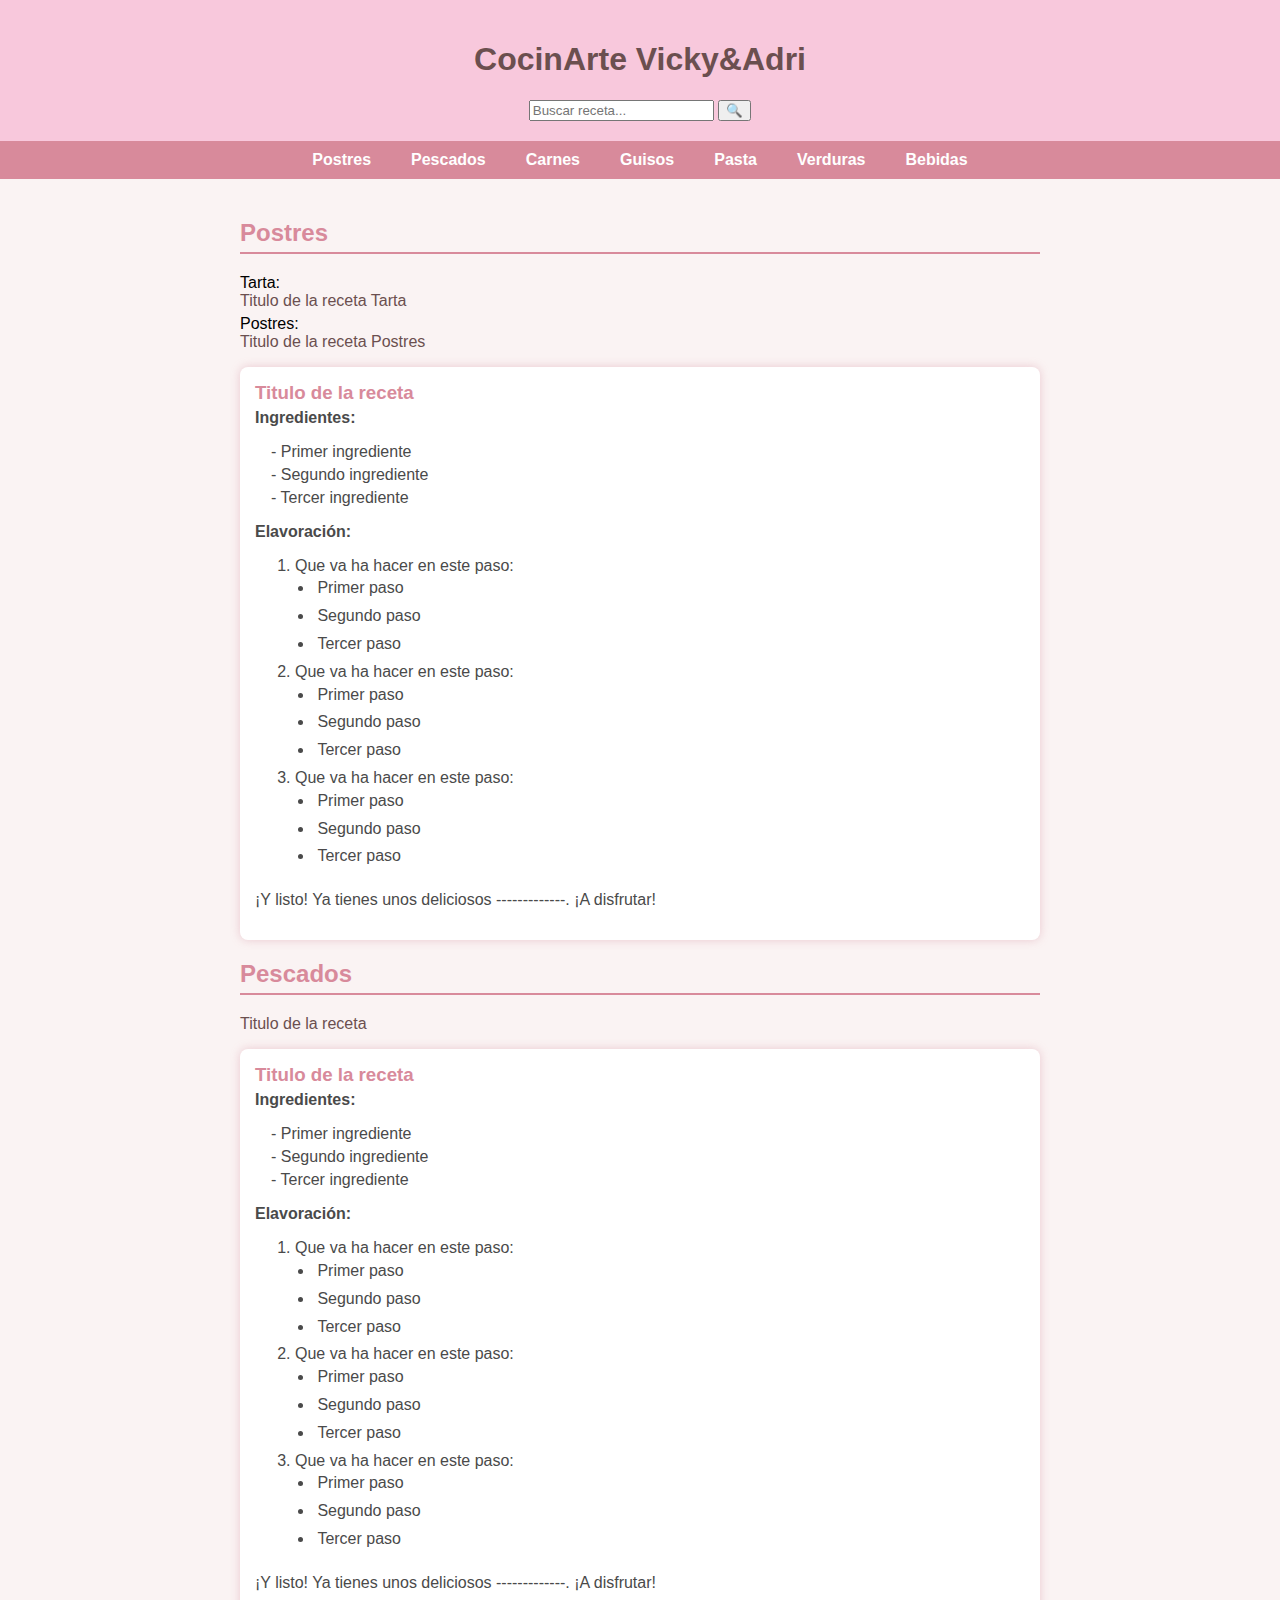
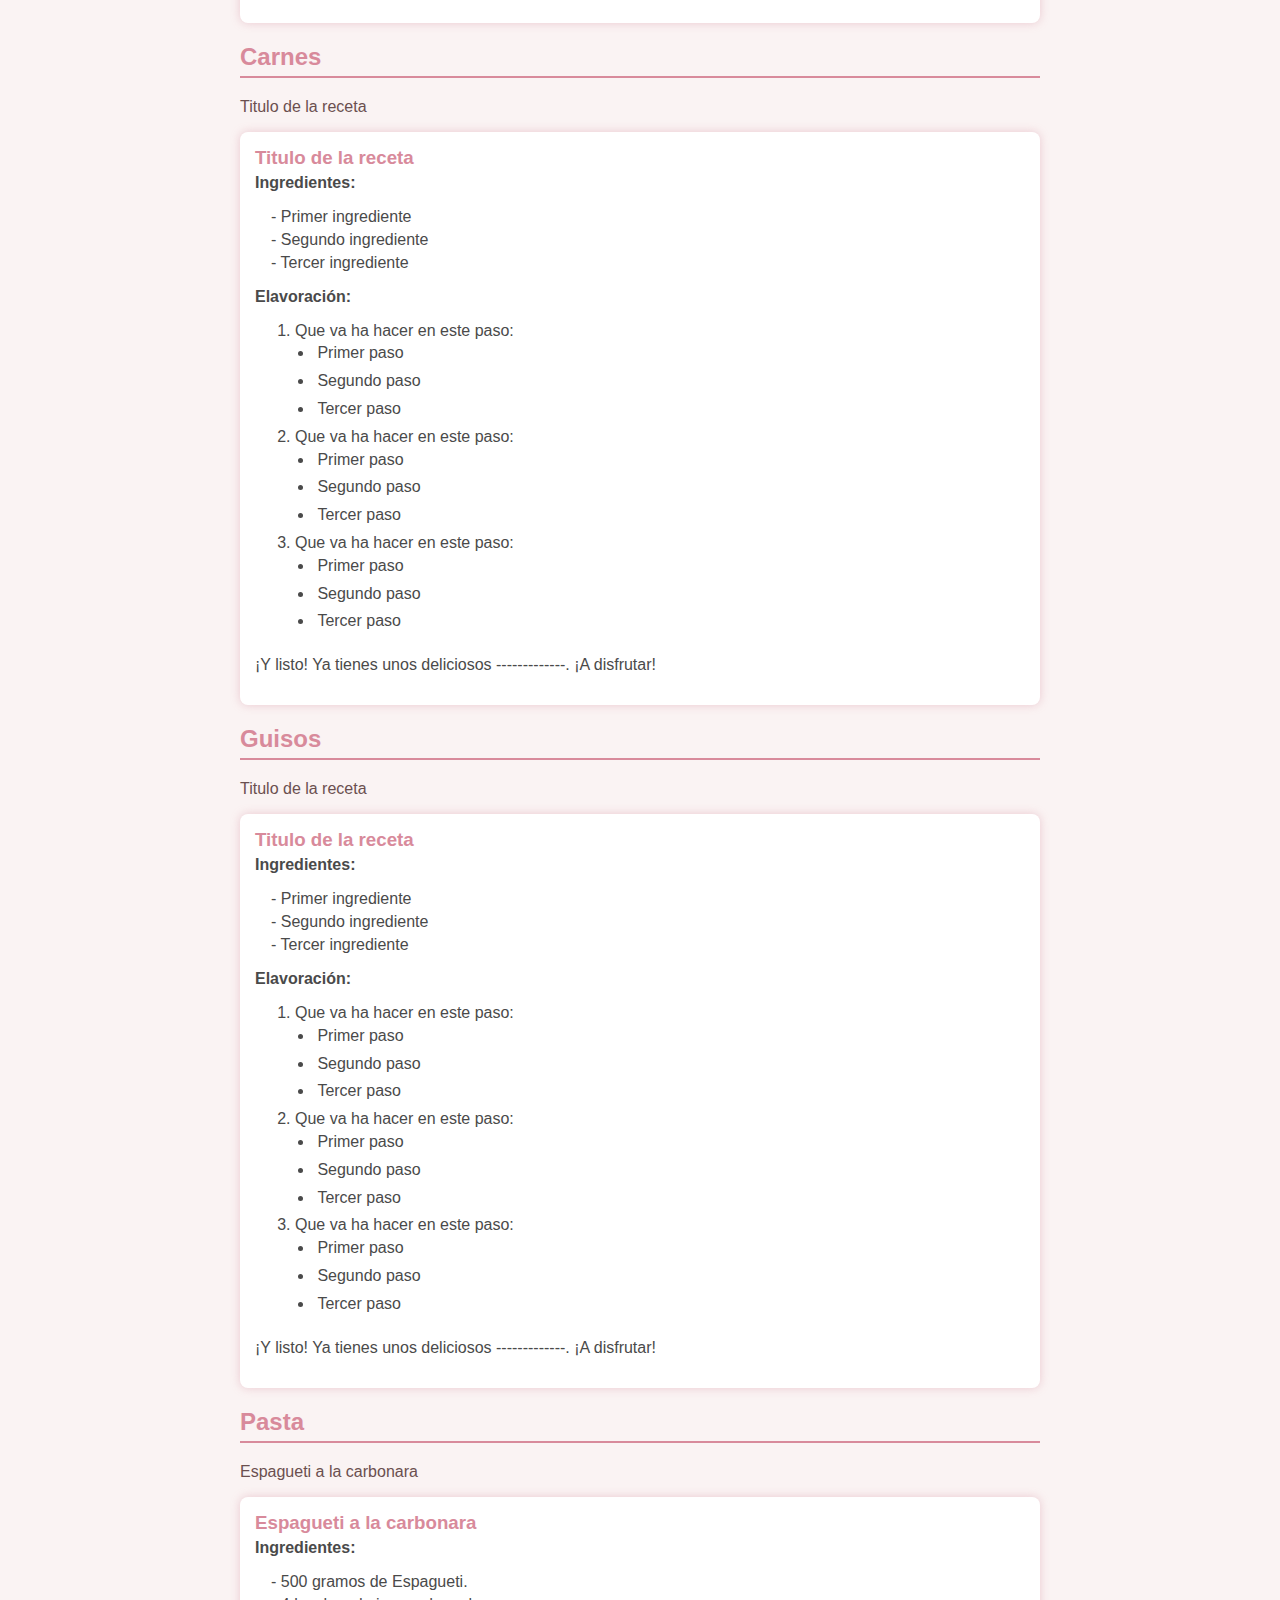
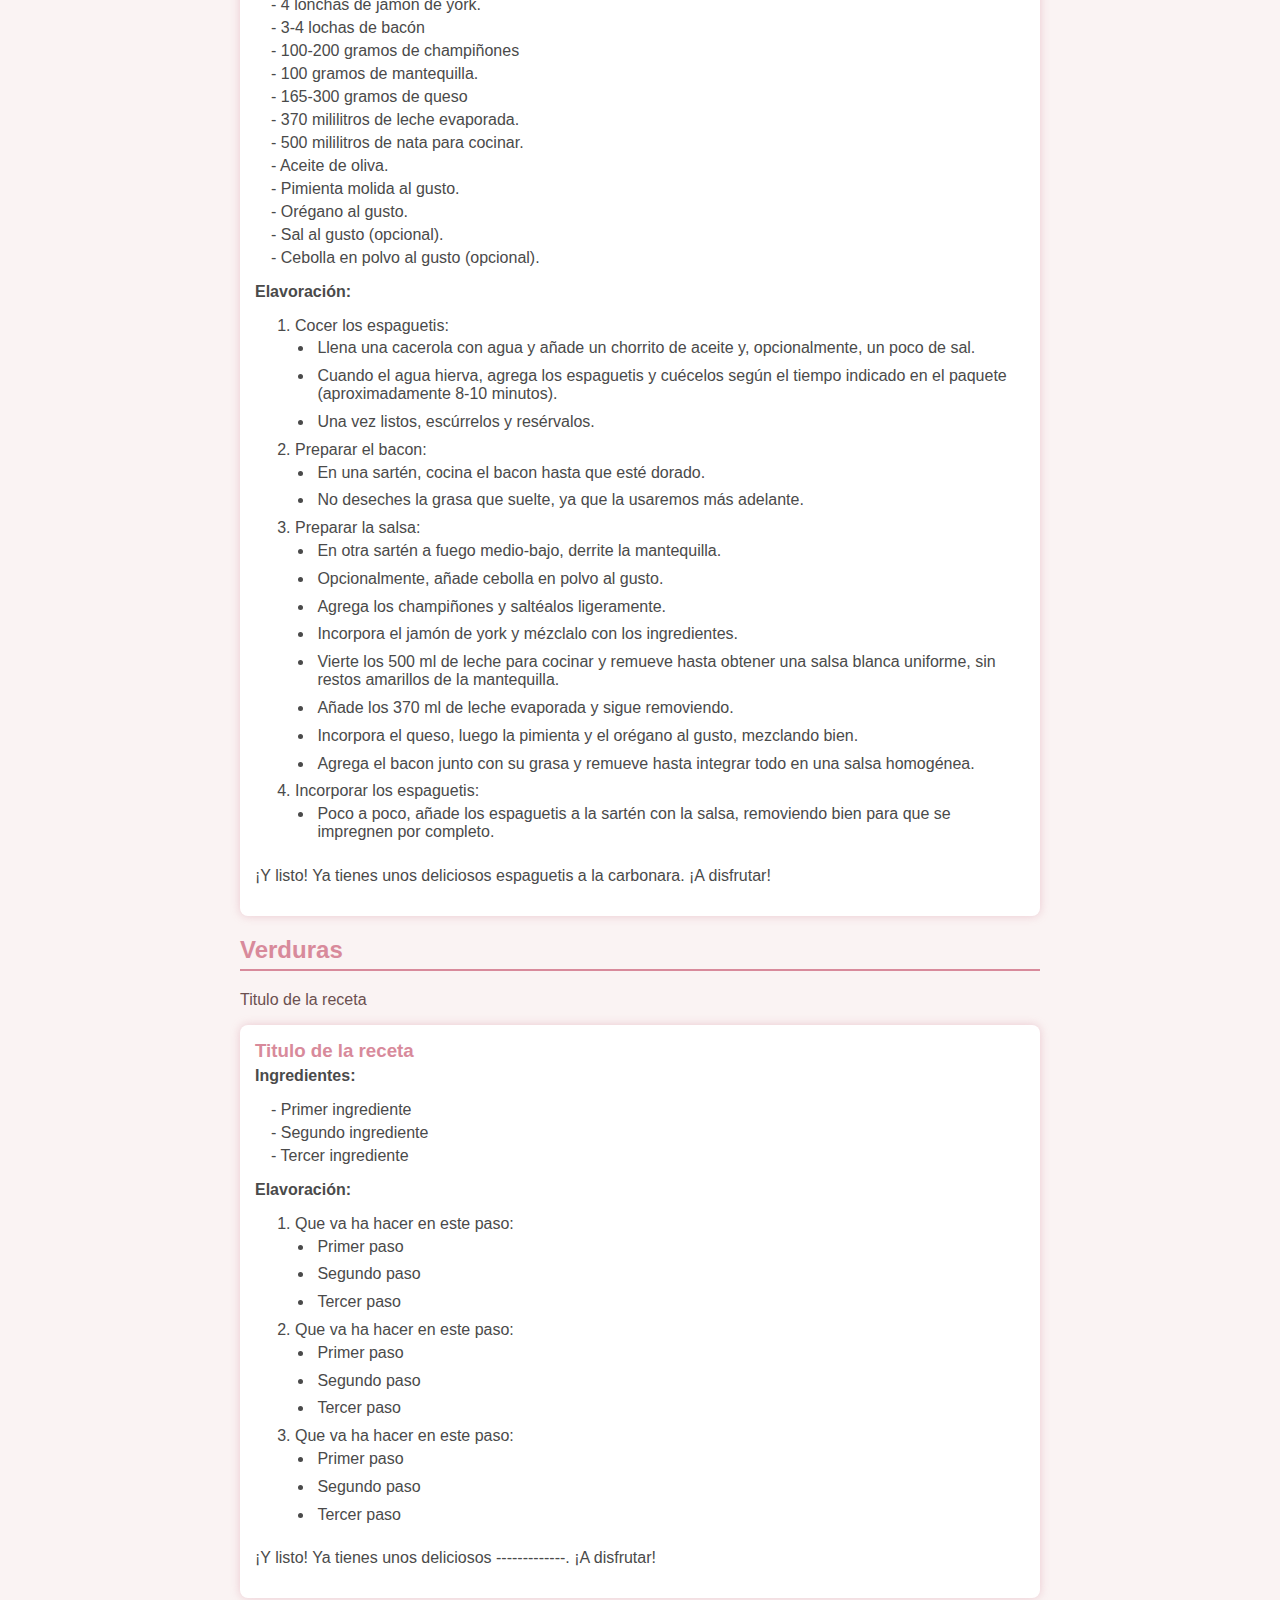
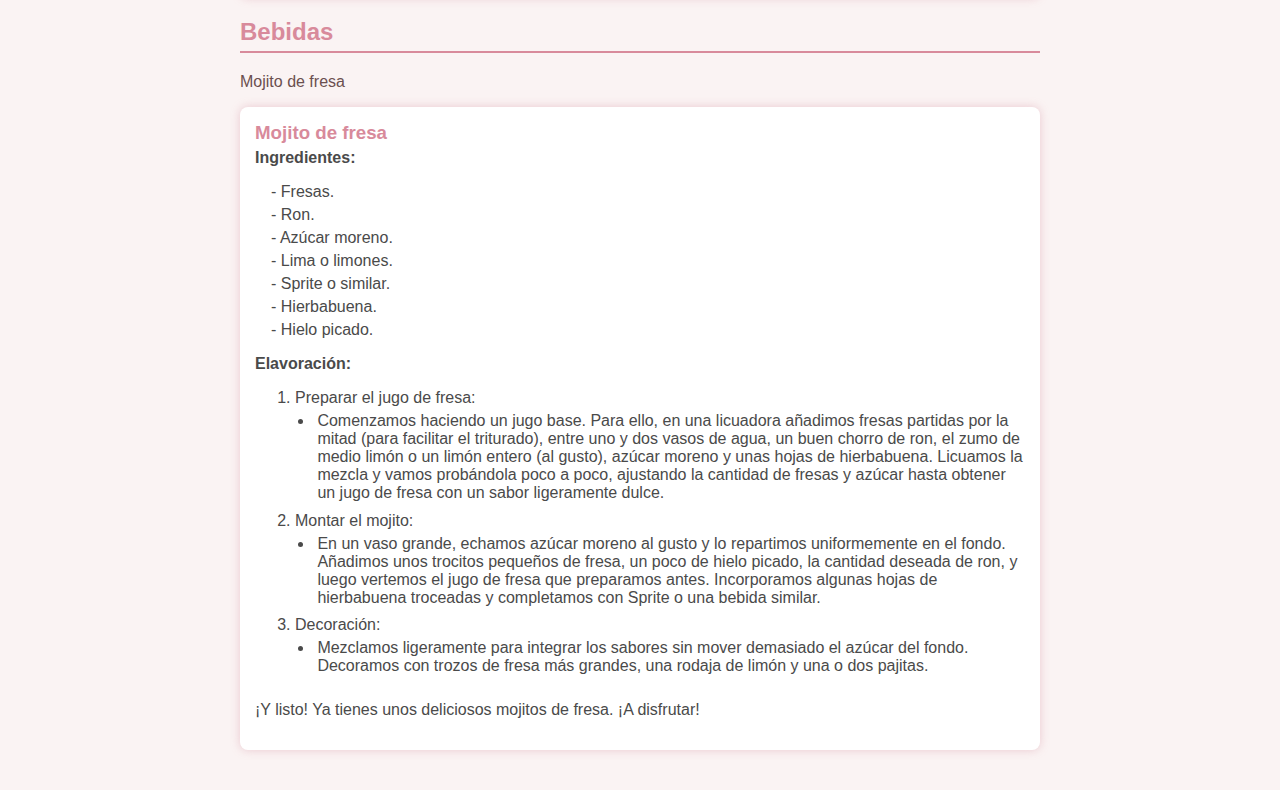
<file: HTML/index.html>
<!DOCTYPE html>
<html lang="es">
<head>
    <meta charset="UTF-8">
    <meta name="viewport" content="width=device-width, initial-scale=1.0">
    <title>CocinArteVicky&Adri</title>
    <link rel="stylesheet" href="../CSS/style.css">
</head>
<body>
    <header>
        <h1>CocinArte Vicky&Adri</h1>
        <div class="buscador">
            <input type="text" id="search" placeholder="Buscar receta...">
            <button id="search-btn">🔍</button>
        </div>
    </header>
    <nav>
        <ul>
            <li><a href="#postres">Postres</a></li>
            <li><a href="#pescados">Pescados</a></li>
            <li><a href="#carnes">Carnes</a></li>
            <li><a href="#guisos">Guisos</a></li>
            <li><a href="#pasta">Pasta</a></li>
            <li><a href="#verduras">Verduras</a></li>
            <li><a href="#bebidas">Bebidas</a></li>
        </ul>
    </nav>
    <main>
        <section id="postres">
            <h2>Postres</h2>
            <ul>
                <ul>Tarta:
                    <li><a href="#tarta-abuela">Titulo de la receta Tarta</a></li>
                </ul>
                <ul>Postres:
                    <li><a href="#tarta-abuela">Titulo de la receta Postres</a></li>
                </ul>
            </ul>
            <div id="tarta-abuela" class="receta">
                <h3>Titulo de la receta</h3>
                <p class="custom-p-bold">Ingredientes:</p>
                <ul class="custom-list">
                    <li>Primer ingrediente</li>
                    <li>Segundo ingrediente</li>
                    <li>Tercer ingrediente</li>
                </ul>
                <p class="custom-p-bold">Elavoración:</p>
                <ol class="custom-list-order">
                    <li>Que va ha hacer en este paso:
                        <ul>
                            <li>Primer paso</li>
                            <li>Segundo paso</li>
                            <li>Tercer paso</li>
                        </ul>
                    </li>
                    <li>Que va ha hacer en este paso:
                        <ul>
                            <li>Primer paso</li>
                            <li>Segundo paso</li>
                            <li>Tercer paso</li>
                        </ul>
                    </li>
                    <li>Que va ha hacer en este paso:
                        <ul>
                            <li>Primer paso</li>
                            <li>Segundo paso</li>
                            <li>Tercer paso</li>
                        </ul>
                    </li>
                </ol>
                <p>¡Y listo! Ya tienes unos deliciosos -------------. ¡A disfrutar!</p>
            </div>
            </div>
        </section>
        <section id="pescados">
            <h2>Pescados</h2>
            <ul>
                <li><a href="#algo-pescado">Titulo de la receta</a></li>
            </ul>
            <div id="algo-pescado" class="receta">
                <h3>Titulo de la receta</h3>
                <p class="custom-p-bold">Ingredientes:</p>
                <ul class="custom-list">
                    <li>Primer ingrediente</li>
                    <li>Segundo ingrediente</li>
                    <li>Tercer ingrediente</li>
                </ul>
                <p class="custom-p-bold">Elavoración:</p>
                <ol class="custom-list-order">
                    <li>Que va ha hacer en este paso:
                        <ul>
                            <li>Primer paso</li>
                            <li>Segundo paso</li>
                            <li>Tercer paso</li>
                        </ul>
                    </li>
                    <li>Que va ha hacer en este paso:
                        <ul>
                            <li>Primer paso</li>
                            <li>Segundo paso</li>
                            <li>Tercer paso</li>
                        </ul>
                    </li>
                    <li>Que va ha hacer en este paso:
                        <ul>
                            <li>Primer paso</li>
                            <li>Segundo paso</li>
                            <li>Tercer paso</li>
                        </ul>
                    </li>
                </ol>
                <p>¡Y listo! Ya tienes unos deliciosos -------------. ¡A disfrutar!</p>
            </div>
        </section>
        <section id="carnes">
            <h2>Carnes</h2>
            <ul>
                <li><a href="#algo-carnes">Titulo de la receta</a></li>
            </ul>
            <div id="algo-carnes" class="receta">
                <h3>Titulo de la receta</h3>
                <p class="custom-p-bold">Ingredientes:</p>
                <ul class="custom-list">
                    <li>Primer ingrediente</li>
                    <li>Segundo ingrediente</li>
                    <li>Tercer ingrediente</li>
                </ul>
                <p class="custom-p-bold">Elavoración:</p>
                <ol class="custom-list-order">
                    <li>Que va ha hacer en este paso:
                        <ul>
                            <li>Primer paso</li>
                            <li>Segundo paso</li>
                            <li>Tercer paso</li>
                        </ul>
                    </li>
                    <li>Que va ha hacer en este paso:
                        <ul>
                            <li>Primer paso</li>
                            <li>Segundo paso</li>
                            <li>Tercer paso</li>
                        </ul>
                    </li>
                    <li>Que va ha hacer en este paso:
                        <ul>
                            <li>Primer paso</li>
                            <li>Segundo paso</li>
                            <li>Tercer paso</li>
                        </ul>
                    </li>
                </ol>
                <p>¡Y listo! Ya tienes unos deliciosos -------------. ¡A disfrutar!</p>
            </div>
        </section>
        <section id="guisos">
            <h2>Guisos</h2>
            <ul>
                <li><a href="#algo-guisos">Titulo de la receta</a></li>
            </ul>
            <div id="algo-guisos" class="receta">
                <h3>Titulo de la receta</h3>
                <p class="custom-p-bold">Ingredientes:</p>
                <ul class="custom-list">
                    <li>Primer ingrediente</li>
                    <li>Segundo ingrediente</li>
                    <li>Tercer ingrediente</li>
                </ul>
                <p class="custom-p-bold">Elavoración:</p>
                <ol class="custom-list-order">
                    <li>Que va ha hacer en este paso:
                        <ul>
                            <li>Primer paso</li>
                            <li>Segundo paso</li>
                            <li>Tercer paso</li>
                        </ul>
                    </li>
                    <li>Que va ha hacer en este paso:
                        <ul>
                            <li>Primer paso</li>
                            <li>Segundo paso</li>
                            <li>Tercer paso</li>
                        </ul>
                    </li>
                    <li>Que va ha hacer en este paso:
                        <ul>
                            <li>Primer paso</li>
                            <li>Segundo paso</li>
                            <li>Tercer paso</li>
                        </ul>
                    </li>
                </ol>
                <p>¡Y listo! Ya tienes unos deliciosos -------------. ¡A disfrutar!</p>
            </div>
        </section>
        <section id="pasta">
            <h2>Pasta</h2>
            <ul>
                <li><a href="#espagueti-carbonara">Espagueti a la carbonara</a></li>
            </ul>
            <div id="espagueti-carbonara" class="receta">
                <h3>Espagueti a la carbonara</h3>
                <p class="custom-p-bold">Ingredientes:</p>
                <ul class="custom-list">
                    <li>500 gramos de Espagueti.</li>
                    <li>4 lonchas de jamon de york.</li>
                    <li>3-4 lochas de bacón</li>
                    <li>100-200 gramos de champiñones</li>
                    <li>100 gramos de mantequilla.</li>
                    <li>165-300 gramos de queso</li>
                    <li>370 mililitros de leche evaporada.</li>
                    <li>500 mililitros de nata para cocinar.</li>
                    <li>Aceite de oliva.</li>
                    <li>Pimienta molida al gusto.</li>
                    <li>Orégano al gusto.</li>
                    <li>Sal al gusto (opcional).</li>
                    <li>Cebolla en polvo al gusto (opcional).</li>
                </ul>
                <p class="custom-p-bold">Elavoración:</p>
                <ol class="custom-list-order">
                    <li>Cocer los espaguetis:
                        <ul>
                            <li>Llena una cacerola con agua y añade un chorrito de aceite y, opcionalmente, un poco de sal.</li>
                            <li>Cuando el agua hierva, agrega los espaguetis y cuécelos según el tiempo indicado en el paquete (aproximadamente 8-10
                            minutos).</li>
                            <li>Una vez listos, escúrrelos y resérvalos.</li>
                        </ul>
                    </li>
                    <li>Preparar el bacon:
                        <ul>
                            <li>En una sartén, cocina el bacon hasta que esté dorado.</li>
                            <li>No deseches la grasa que suelte, ya que la usaremos más adelante.</li>
                        </ul>
                    </li>
                    <li>Preparar la salsa:
                        <ul>
                            <li>En otra sartén a fuego medio-bajo, derrite la mantequilla.</li>
                            <li>Opcionalmente, añade cebolla en polvo al gusto.</li>
                            <li>Agrega los champiñones y saltéalos ligeramente.</li>
                            <li>Incorpora el jamón de york y mézclalo con los ingredientes.</li>
                            <li>Vierte los 500 ml de leche para cocinar y remueve hasta obtener una salsa blanca uniforme, sin restos amarillos de la
                            mantequilla.</li>
                            <li>Añade los 370 ml de leche evaporada y sigue removiendo.</li>
                            <li>Incorpora el queso, luego la pimienta y el orégano al gusto, mezclando bien.</li>
                            <li>Agrega el bacon junto con su grasa y remueve hasta integrar todo en una salsa homogénea.</li>
                        </ul>
                    </li>
                    <li>Incorporar los espaguetis:
                        <ul>
                            <li>Poco a poco, añade los espaguetis a la sartén con la salsa, removiendo bien para que se impregnen por completo.</li>
                        </ul>
                    </li>
                </ol>
                <p>¡Y listo! Ya tienes unos deliciosos espaguetis a la carbonara. ¡A disfrutar!</p>
            </div>
        </section>
        <section id="verduras">
            <h2>Verduras</h2>
            <ul>
                <li><a href="#algo-verduras">Titulo de la receta</a></li>
            </ul>
            <div id="algo-guarnicion" class="receta">
                <h3>Titulo de la receta</h3>
                <p class="custom-p-bold">Ingredientes:</p>
                <ul class="custom-list">
                    <li>Primer ingrediente</li>
                    <li>Segundo ingrediente</li>
                    <li>Tercer ingrediente</li>
                </ul>
                <p class="custom-p-bold">Elavoración:</p>
                <ol class="custom-list-order">
                    <li>Que va ha hacer en este paso:
                        <ul>
                            <li>Primer paso</li>
                            <li>Segundo paso</li>
                            <li>Tercer paso</li>
                        </ul>
                    </li>
                    <li>Que va ha hacer en este paso:
                        <ul>
                            <li>Primer paso</li>
                            <li>Segundo paso</li>
                            <li>Tercer paso</li>
                        </ul>
                    </li>
                    <li>Que va ha hacer en este paso:
                        <ul>
                            <li>Primer paso</li>
                            <li>Segundo paso</li>
                            <li>Tercer paso</li>
                        </ul>
                    </li>
                </ol>
                <p>¡Y listo! Ya tienes unos deliciosos -------------. ¡A disfrutar!</p>
            </div>
        </section>
        <section id="bebidas">
            <h2>Bebidas</h2>
            <ul>
                <li><a href="#mojito-fresa">Mojito de fresa</a></li>
            </ul>
            <div id="mojito-fresa" class="receta">
                <h3>Mojito de fresa</h3>
                <p class="custom-p-bold">Ingredientes:</p>
                <ul class="custom-list">
                    <li>Fresas.</li>
                    <li>Ron.</li>
                    <li>Azúcar moreno.</li>
                    <li>Lima o limones.</li>
                    <li>Sprite o similar.</li>
                    <li>Hierbabuena.</li>
                    <li>Hielo picado.</li>
                </ul>
                <p class="custom-p-bold">Elavoración:</p>
                <ol class="custom-list-order">
                    <li>Preparar el jugo de fresa:
                        <ul>
                            <li>Comenzamos haciendo un jugo base. Para ello, en una licuadora añadimos fresas partidas por la mitad (para facilitar el triturado), entre uno y dos vasos de agua, un buen chorro de ron, el zumo de medio limón o un limón entero (al gusto), azúcar moreno y unas hojas de hierbabuena. Licuamos la mezcla y vamos probándola poco a poco, ajustando la cantidad de fresas y azúcar hasta obtener un jugo de fresa con un sabor ligeramente dulce.</li>
                        </ul>
                    </li>
                    <li>Montar el mojito:
                        <ul>
                            <li>En un vaso grande, echamos azúcar moreno al gusto y lo repartimos uniformemente en el fondo. Añadimos unos trocitos pequeños de fresa, un poco de hielo picado, la cantidad deseada de ron, y luego vertemos el jugo de fresa que preparamos antes. Incorporamos algunas hojas de hierbabuena troceadas y completamos con Sprite o una bebida similar.</li>
                        </ul>
                    </li>
                    <li>Decoración:
                        <ul>
                            <li>Mezclamos ligeramente para integrar los sabores sin mover demasiado el azúcar del fondo. Decoramos con trozos de fresa más grandes, una rodaja de limón y una o dos pajitas.</li>
                        </ul>
                    </li>
                </ol>
                <p>¡Y listo! Ya tienes unos deliciosos mojitos de fresa. ¡A disfrutar!</p>
            </div>
        </section>
        <button id="scrollToTopBtn" title="Volver arriba">&#8679;</button>
    </main>
    <script src="../JS/script.js"></script>
</body>
</html>
</file>
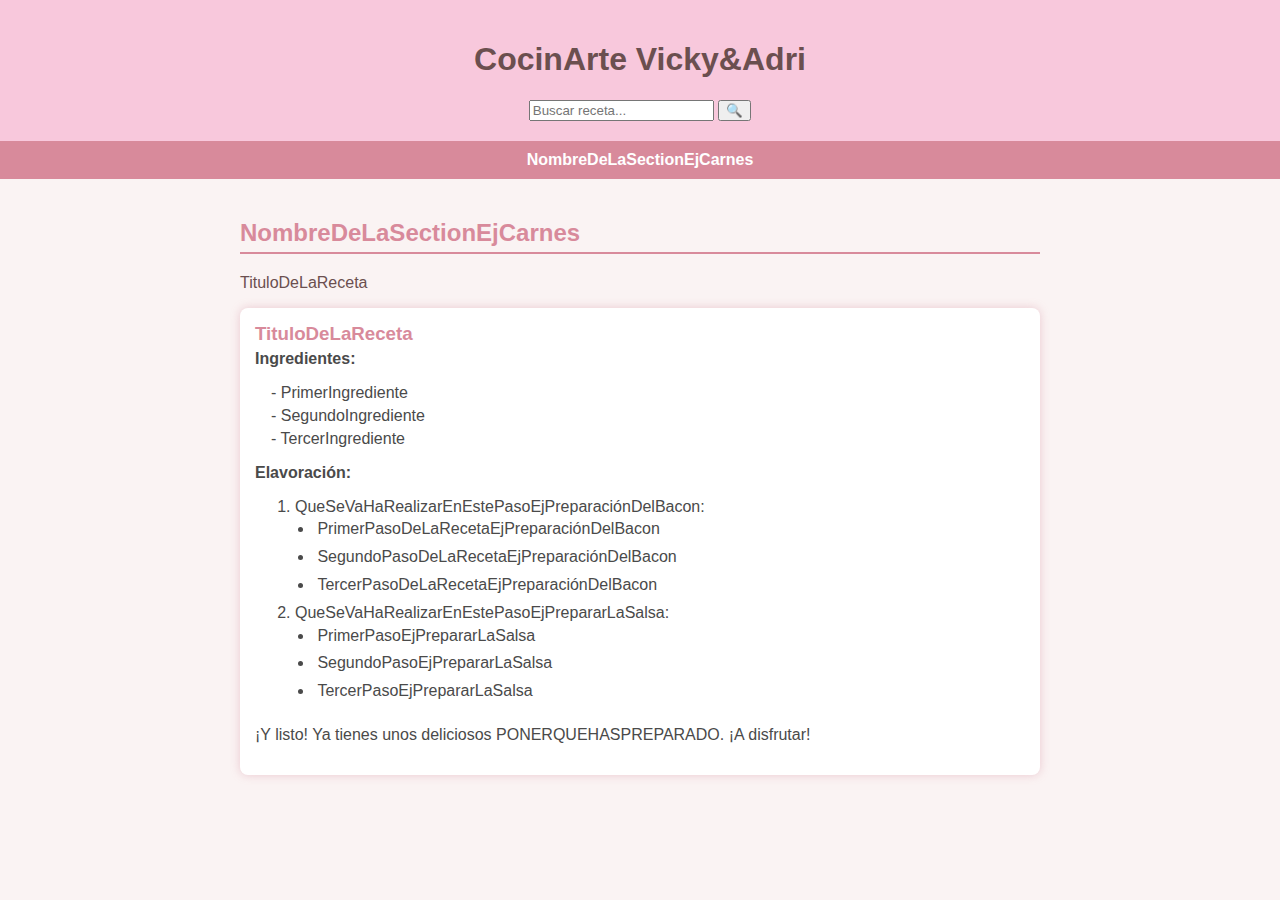
<file: plantilla/plantilla.html>
<!DOCTYPE html>
<html lang="es">
<head>
    <meta charset="UTF-8">
    <meta name="viewport" content="width=device-width, initial-scale=1.0">
    <title>CocinArteVicky&Adri</title>
    <link rel="stylesheet" href="../CSS/style.css">
</head>
<body>
    <header>
        <h1>CocinArte Vicky&Adri</h1>
        <div class="buscador">
            <input type="text" id="search" placeholder="Buscar receta...">
            <button id="search-btn">🔍</button>
        </div>
    </header>
    <nav>
        <ul>
            <li><a href="#idDeLaSection">NombreDeLaSectionEjCarnes</a></li>
        </ul>
    </nav>
    <main>
        <section id="idDeLaSection">
            <h2>NombreDeLaSectionEjCarnes</h2>
            <ul>
                <li><a href="#idDeLaReceta">TituloDeLaReceta</a></li>
            </ul>
            <div id="idDeLaReceta" class="receta">
                <h3>TituloDeLaReceta</h3>
                <p class="custom-p-bold">Ingredientes:</p>
                <ul class="custom-list">
                    <li>PrimerIngrediente</li>
                    <li>SegundoIngrediente</li>
                    <li>TercerIngrediente</li>
                </ul>
                <p class="custom-p-bold">Elavoración:</p>
                <ol class="custom-list-order">
                    <li>QueSeVaHaRealizarEnEstePasoEjPreparaciónDelBacon:
                        <ul>
                            <li>PrimerPasoDeLaRecetaEjPreparaciónDelBacon</li>
                            <li>SegundoPasoDeLaRecetaEjPreparaciónDelBacon</li>
                            <li>TercerPasoDeLaRecetaEjPreparaciónDelBacon</li>
                        </ul>
                    </li>
                    <li>QueSeVaHaRealizarEnEstePasoEjPrepararLaSalsa:
                        <ul>
                            <li>PrimerPasoEjPrepararLaSalsa</li>
                            <li>SegundoPasoEjPrepararLaSalsa</li>
                            <li>TercerPasoEjPrepararLaSalsa</li>
                        </ul>
                    </li>
                </ol>
                <p>¡Y listo! Ya tienes unos deliciosos PONERQUEHASPREPARADO. ¡A disfrutar!</p>
            </div>
        </section>
    </main>
    <script src="../JS/script.js"></script>
</body>
</html>
</file>
<file: CSS/style.css>
body {
    font-family: Arial, sans-serif;
    margin: 0;
    padding: 0;
    background-color: #FAF3F3; /*f8f8f8*/
}

header {
    background-color: #F8C8DC; /*#ff704*/
    color: #4A4A4A;
    text-align: center;
    padding: 20px;
}

h1 {
    color: #6B4F4F;
}

nav ul {
    list-style: none;
    padding: 0;
    display: flex;
    flex-wrap: wrap;
    justify-content: center;
    background-color: #D88A9B; /*ffccbc*/ 
    margin: 0;
}

nav ul li {
    margin: 10px;
}

nav ul li a {
    text-decoration: none;
    color: #FFFFFF; /*333*/
    font-weight: bold;
    padding: 10px;
}

nav ul li a:hover {
    color: #6B4F4F; /*white*/ 
    background-color: #F8C8DC; /*ff7043*/ 
    border-radius: 5px;
}

main {
    padding: 20px;
    max-width: 800px;
    margin: auto;
}

h2 {
    color: #D88A9B;
    border-bottom: 2px solid #D88A9B;
    padding-bottom: 5px;
}

ul {
    padding: 0;
}

ul li {
    list-style: none;
    margin-bottom: 5px;
}

ul li a {
    text-decoration: none;
    color: #6B4F4F;
}

ul li a:hover {
    text-decoration: underline;
}

.receta {
    background: white;
    padding: 15px;
    border-radius: 8px;
    box-shadow: 0 0 10px rgba(216,138,155,0.4);
    margin-bottom: 20px;
    cursor: pointer;
    transition: transform 0.2s;
}

.receta:hover {
    transform: scale(1.03);
}

.receta h3 {
    margin: 0;
    color: #D88A9B;
}

.receta p {
    margin-top: 5px;
    color: #4A4A4A;
}

/* Estilos para el modal */
#modal {
    display: none;
    position: fixed;
    top: 0;
    left: 0;
    width: 100%;
    height: 100%;
    background: rgba(0, 0, 0, 0.8);
    display: flex;
    justify-content: center;
    align-items: center;
}

#modal img {
    max-width: 80%;
    max-height: 80%;
    border-radius: 10px;
}

.highlight {
    background-color: yellow;
    font-weight: bold;
    padding: 0.2em;
    border-radius: 3px;
}

.custom-list {
    list-style-type: none;
    padding-left: 1em;
    color: #4A4A4A;
}

.custom-list li::before {
    content: "- ";
}

.custom-p-bold {
    font-weight: bold;
    color: #4A4A4A;
}

.custom-list-order {
    color: #4A4A4A;
}

.custom-list-order li ul {
    list-style-type: disc;
    padding-left: 1.2em;
    padding-bottom: 0.3em;
}

.custom-list-order li ul li {
    list-style-type: disc;
    padding-top: 0.3em;
    padding-left: 0.2em;
}

#scrollToTopBtn {
    position: fixed;
    bottom: 20px;
    right: 20px;
    z-index: 9999;
    background-color: rgba(216,138,155, 0.3);
    color: #6B4F4F;
    border: none;
    border-radius: 50%;
    padding: 15px;
    font-size: 20px;
    cursor: pointer;
    display: none;
    transition: opacity 0.3s, transform 0.3s;
    backdrop-filter: blur(6px);
    box-shadow: 0 2px 8px rgba(216, 138, 155, 0.2);
}

#scrollToTopBtn:hover {
    background-color: rgba(216,138,155, 0.7);
    transform: scale(1.1);
}

/* Responsivo para móviles */
@media (max-width: 600px) {
    nav ul {
        flex-direction: column;
        text-align: center;
    }

    nav ul li {
        margin: 5px 0;
    }

    main {
        padding: 10px;
    }

    .receta {
        padding: 10px;
    }

    #modal img {
        max-width: 90%;
        max-height: 90%;
    }

    #scrollToTopBtn {
        padding: 12px;
        font-size: 16px;
    }
}
</file>
